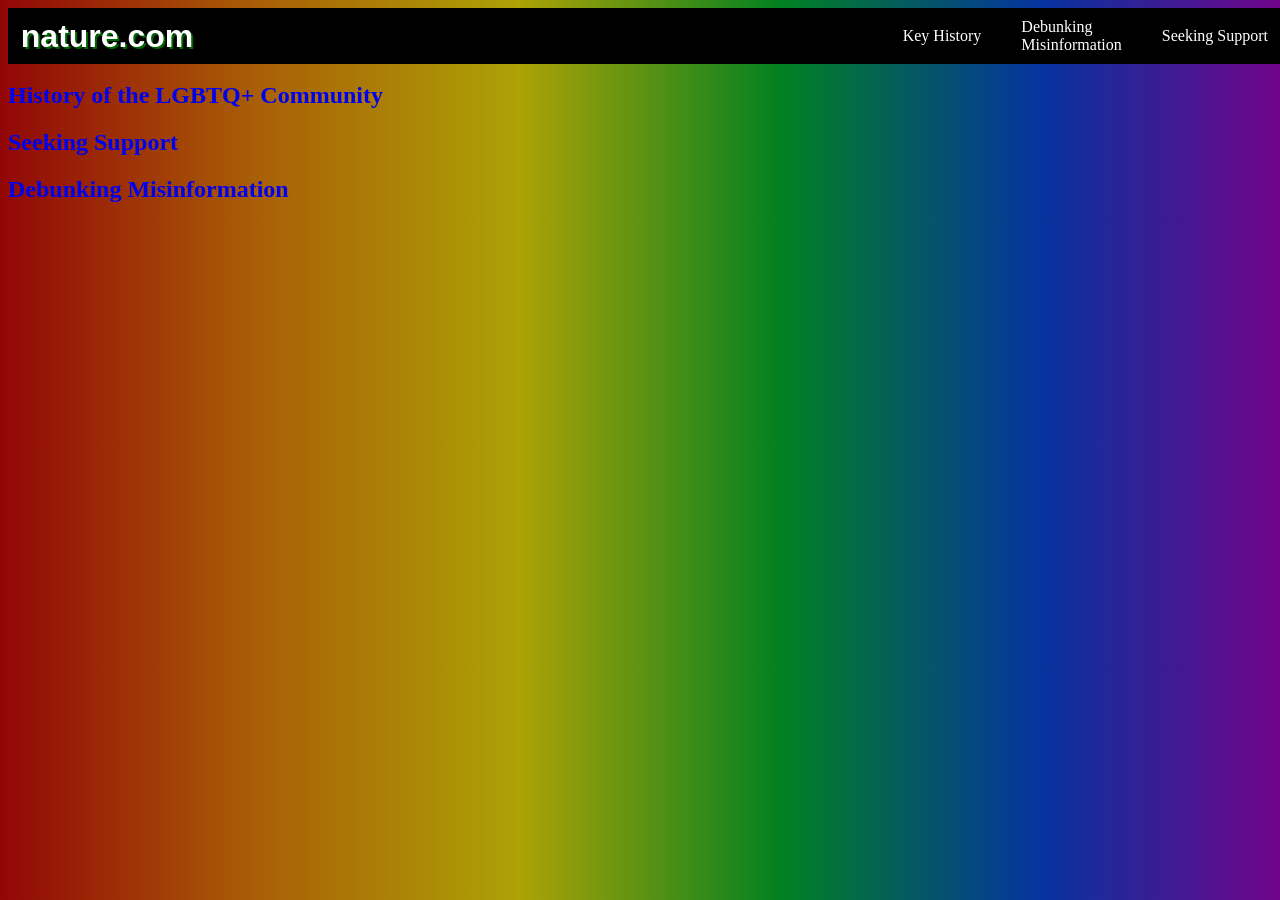
<file: src/index.html>
<!DOCTYPE html>
<html>
  <head>
    <title>nature.com</title>
    <link href="style.css" rel="stylesheet" type="text/css"/>
  </head>

  <body>
    <div class="dropdown">
      <div class="dropdown-title">
        <a href="index.html"><h1 class="title">nature.com</h1></a>
      </div>
      <div class="dropdown-buttons">
        <a href="history.html"><div class="dropdown-button">Key History</div></a>
        <a href="info.html"><div class="dropdown-button">Debunking<br>Misinformation</div></a>
          <a href="help.html"><div class="dropdown-button">Seeking Support</div></a>
      </div>
    </div>
    <br>
    <br>
    <br>
    <a href="history.html"><h2>History of the LGBTQ+ Community</h2></a>
    <a href="help.html"><h2>Seeking Support</h2></a>
    <a href="info.html"><h2>Debunking Misinformation</h2></a>
    <script src='script.js'></script>
  </body>

</html>
</file>
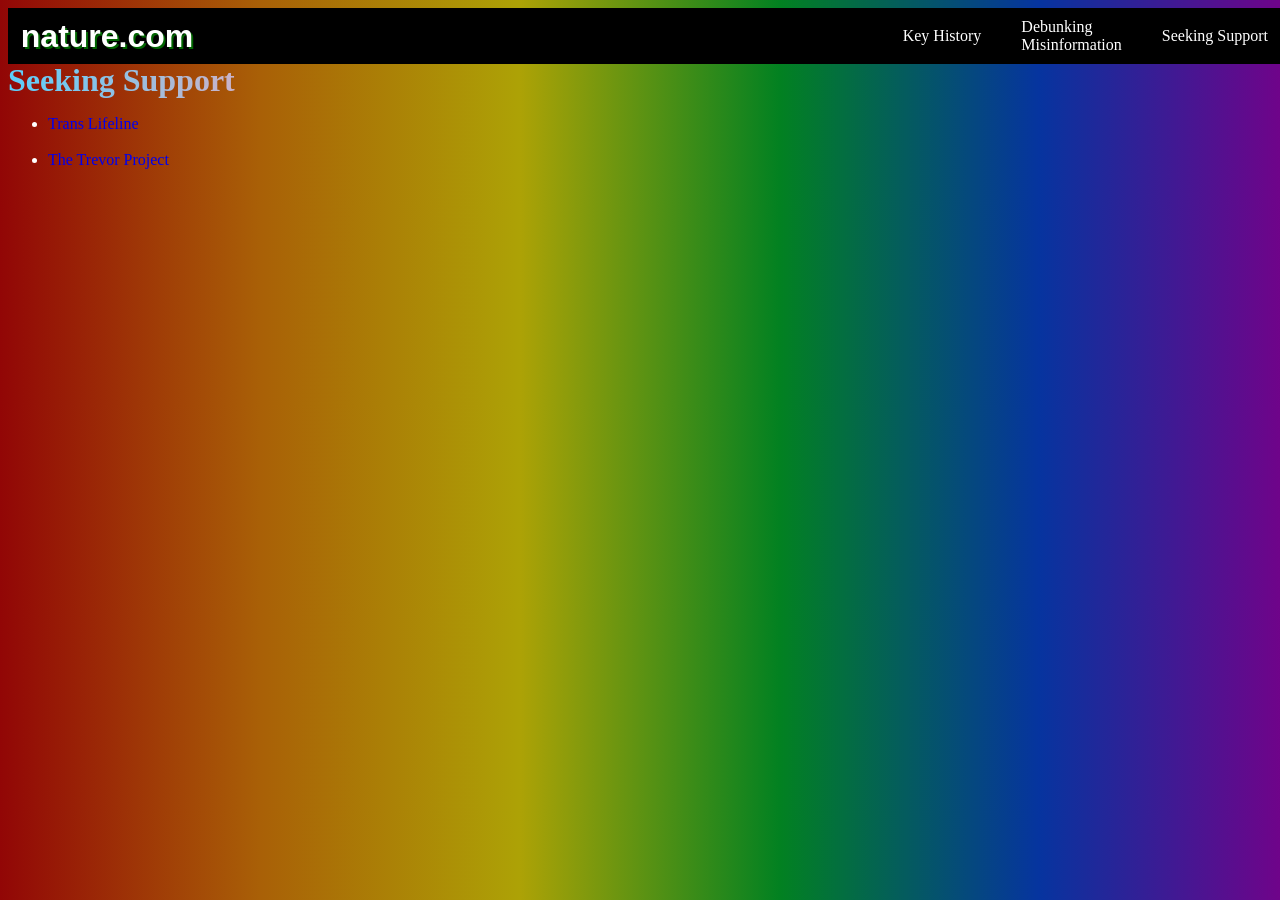
<file: src/help.html>
<!DOCTYPE html>
<html>
    <head>
        <title>nature.com</title>
        <link href="style.css" rel="stylesheet" type="text/css"/>
    </head>
    <body>
        <div class="dropdown">
            <div class="dropdown-title">
              <a href="index.html"><h1 class="title">nature.com</h1></a>
            </div>
            <div class="dropdown-buttons">
              <a href="history.html"><div class="dropdown-button">Key History</div></a>
              <a href="info.html"><div class="dropdown-button">Debunking<br>Misinformation</div></a>
                <a href="help.html"><div class="dropdown-button">Seeking Support</div></a>
            </div>
          </div>
          <br>
          <br>
          <br>
        <div>
            <h1 class="text">Seeking Support</h1>
        </div>
        <div class="card">
          <ul>
            <li><a href="https://translifeline.org/">Trans Lifeline</a></li>
            <br>
            <li><a href="https://www.thetrevorproject.org/">The Trevor Project</a></li>
            <br>
          </ul>
        </div>
        <script src='script.js'></script>
    </body>
</html>
</file>
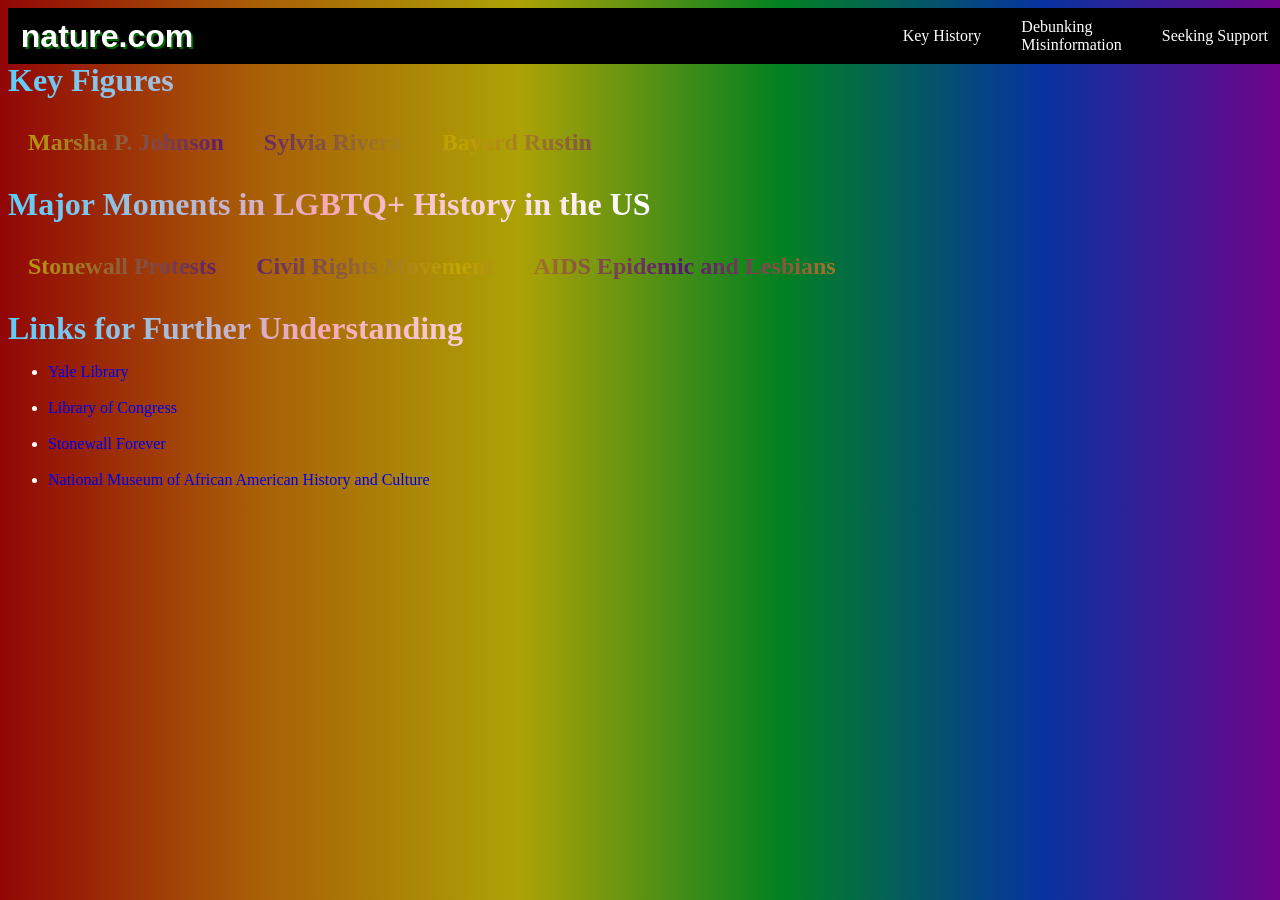
<file: src/history.html>
<!DOCTYPE html>
<html>
    <head>
        <title>nature.com</title>
        <link href="style.css" rel="stylesheet" type="text/css" />
    </head>
    <body>
        <div class="dropdown">
            <div class="dropdown-title">
              <a href="index.html"><h1 class="title">nature.com</h1></a>
            </div>
            <div class="dropdown-buttons">
              <a href="history.html"><div class="dropdown-button">Key History</div></a>
              <a href="info.html"><div class="dropdown-button">Debunking<br>Misinformation</div></a>
                <a href="help.html"><div class="dropdown-button">Seeking Support</div></a>
            </div>
          </div>
          <br>
          <br>
          <br>
        <div>
            <h1 class="text">Key Figures</h1>
        </div>
        <div class="card">
          <table>
            <tr class="text_2">
              <td>
                <h2>Marsha P. Johnson</h2>
              </td>
              <td>
                <h2>Sylvia Rivera</h2>
              </td>
              <td>
                <h2>Bayard Rustin</h2>
              </td>
            </tr>
          </table>
        </div>
        <div>
          <h1 class="text">Major Moments in LGBTQ+ History in the US</h1>
        </div>
        <div class="card">
          <table>
            <tr>
              <td>
                <h2>Stonewall Protests</h2>
              </td>
              <td>
                <h2>Civil Rights Movement</h2>
              </td>
              <td>
                <h2>AIDS Epidemic and Lesbians</h2>
              </td>
            </tr>
          </table>
        </div>
        <div>
            <h1 class="text">Links for Further Understanding</h1>
        </div>
        <div class="card">
            <ul>
              <li><a href="https://onlineexhibits.library.yale.edu/s/we-are-everywhere/page/lesbian-aids-activism">Yale Library</a></li>
              <br>
              <li><a href="https://guides.loc.gov/lgbtq-studies/stonewall-era">Library of Congress</a></li>
              <br>
              <li><a href="https://stonewallforever.org/street-transvestite-action-revolutionaries-at-the-christopher-street-liberation-day-march-1973/">Stonewall Forever</a></li>
              <br>
              <li><a href="https://nmaahc.si.edu/bayard-rustin">National Museum of African American History and Culture</a></li>
            </ul>
        </div>
        <script src='script.js'></script>
    </body>
</html>
</file>
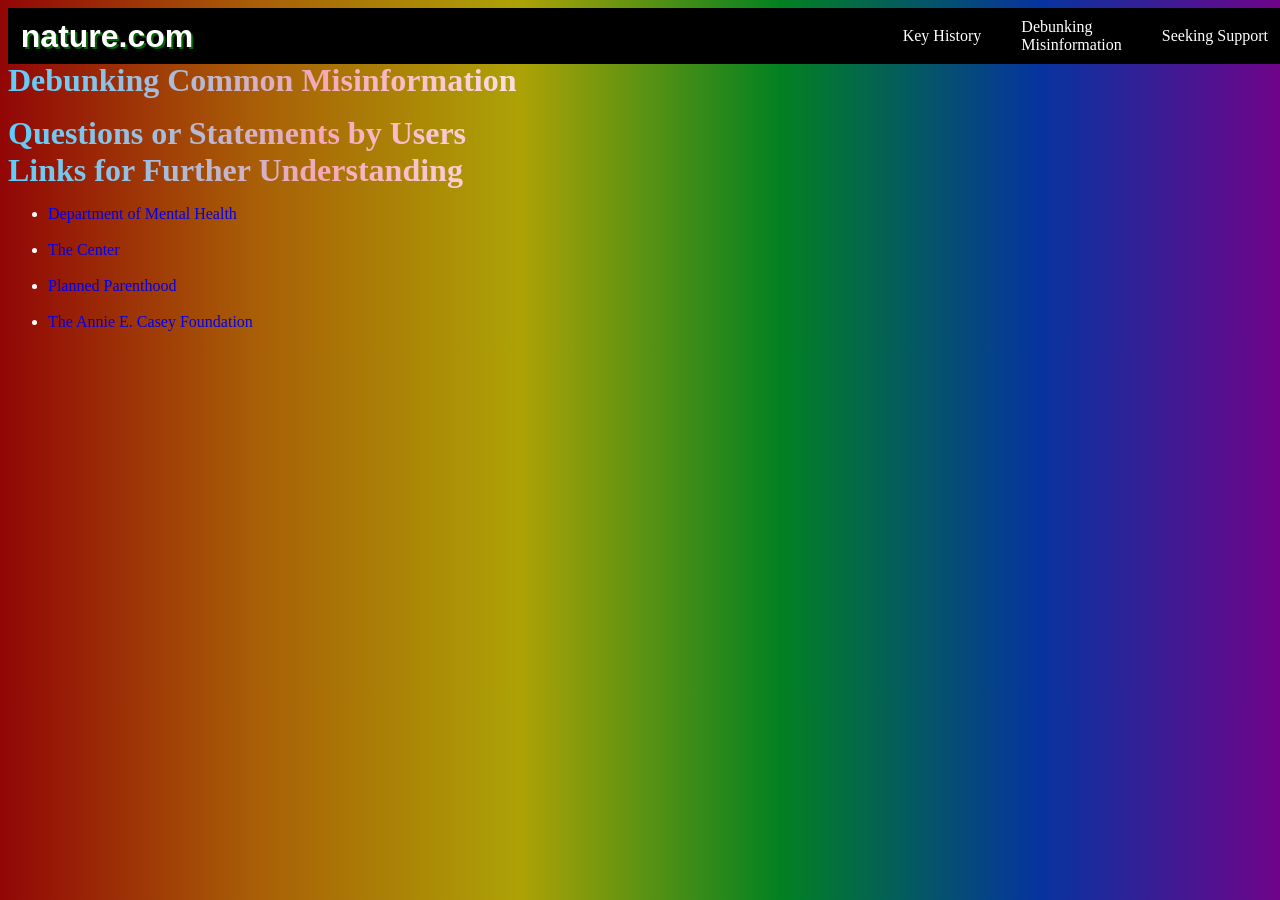
<file: src/info.html>
<!DOCTYPE html>
<html>
    <head>
        <title>nature.com</title>
        <link href="style.css" rel="stylesheet" type="text/css" />
    </head>
    <body>
        <div class="dropdown">
          <div class="dropdown-title">
            <a href="index.html"><h1 class="title">nature.com</h1></a>
          </div>
          <div class="dropdown-buttons">
            <a href="history.html"><div class="dropdown-button">Key History</div></a>
            <a href="info.html"><div class="dropdown-button">Debunking<br>Misinformation</div></a>
              <a href="help.html"><div class="dropdown-button">Seeking Support</div></a>
          </div>
        </div>
        <br>
        <br>
        <br>
        <div>
            <div>
                <h1 class="text">Debunking Common Misinformation</h1>
            </div>
            <div class="card">
                <strong>
                <ul>
                  <!-- <li>
                    "The Bible explicitly states that being LGBTQ+ is an abomination."
                    <ul>
                      <li>There are a total of 6 verses in the Bible that discuss anything regarding LGBTQ+ people/being LGBTQ+, and each of them are mistranslated and/or misinterpreted. In fact, the word "homosexuality", which is stated in many of these translated verses, was actually never present in the original texts.</li>
                    </ul>
                  </li>
                  <li>
                    "Sexual orientation is a choice, and can be changed."
                    <ul>
                      <li>There have been several studies that have found out that sexual orientation is not a choice, but could potentially be linked to biology and genetics, although a general answer regarding this has not been reached yet(Look at the <a class="white" href="https://www.apa.org/topics/lgbtq/orientation">American Psychological Association</a> and similar sites for more information). Likewise, sexual orientations cannot be changed, since they were never choices to begin with, which is why practices like Gay Conversion Therapy are not supported by (See the <a class="white" href="https://www.hrc.org/resources/the-lies-and-dangers-of-reparative-therapy">Human Rights Campaign</a>)</li>
                    </ul>
                  </li> -->
                </ul>
              </strong>
            </div>
            <div>
                <h1 class="text">Questions or Statements by Users</h1>
            </div>
              <div class="card">
                <!-- <p contenteditable="true" id="q&a"></p> -->
            </div>
            <div>
                <h1 class="text">Links for Further Understanding</h1>
            </div>
              <div class="card">
                <ul>
                  <li><a href="https://dmh.lacounty.gov/blog/2022/06/a-brief-history-of-our-lgbtqia2-s-pride-flag/">Department of Mental Health</a></li>
                  <br>
                  <li><a href="https://gaycenter.org/community/lgbtq/">The Center</a></li>
                  <br>
                  <li><a href="https://www.plannedparenthood.org/learn/sexual-orientation/sexual-orientation/what-causes-sexual-orientation">Planned Parenthood</a></li>
                  <br>
                  <li><a href="https://www.aecf.org/blog/lgbtq-definitions">The Annie E. Casey Foundation</a></li>
                </ul>
            </div>
        </div>
        <script src='script.js'></script>
    </body>
</html>
</file>
<file: src/style.css>
.title { 
    text-align: center;
    text-shadow: 2px 2px darkgreen;
    font-family: Verdana, Geneva, Tahoma, sans-serif;
    /* display: flex;
    justify-content: center;
    align-items: center; */
}

.dropdown-buttons {
    display: flex;
    justify-content: center;
    align-items: center;
}

table {
    width: 100vh;
    display: flex;
    justify-content: space-between;
    align-items: center;
    background-image: repeating-linear-gradient(90deg, #c3a600, #591673, #c3a600, #591673, #c3a600);
    background-clip: text;
    color: transparent;
}

tr {
    display: flex;
    justify-content: center;
    align-items: center;
    
}

td {
    padding: 10px 20px;
    font-size: 16px;
}

.lgbtq {
    width: 50%;
}

a {
    text-decoration: none;
}

a:hover {
    font-size: 110%;
    animation-name: rainbow;
    animation-duration: 20s;
    animation-iteration-count: infinite;
}

@keyframes rainbow {
    0% {color: #ffd800;}
    50% {color: #7902aa;}
    100% {color: #ffd800;}
}

body {
    background-image: repeating-linear-gradient(90deg, #920606, #a96007 20%, #ada206 40%, #028121 60%, #06349f 80%, #770088);
    background-size: 101.5%;
}

.text {
    background-image: repeating-linear-gradient(90deg, #5bcefb, #f5a9b8, #ffffff, #f5a9b8, #5bcefb);
    background-clip: text;
    color: transparent;
}

li {
    color: white;
}

h1 {
    color:white;
    margin: 0%;
}

p {
    color: white;
}

/* div {
    display: flex;
    justify-content: center;
    align-items: center;
} */

.dropdown {
    position: fixed;
    display: flex;
    justify-content: space-between;
    background-color: black;
    width: 100%;
    margin-bottom: auto;
    z-index: 100;
    min-height: 55px;
}
  
.dropdown-title {
    margin-left: 1%;
    color: white;
    display: flex;
    justify-content: center;
    align-items: center;
}
  
.dropdown-button {
    padding: 10px 20px;
    cursor: pointer;
    color: white;
    max-width: fit-content;
    align-items: center;
    font-size: 16px;
    justify-content: center;
}
  
.dropdown-button:hover {
    background: linear-gradient(180deg, silver, red, orange, yellow, green, blue, indigo, violet, silver);
    background-size: 400% 400%;
    animation: rainbowText;
    animation-duration: 5s;
    animation-iteration-count: infinite;
    background-clip: text;
    color: transparent;
    font-size: 125%;
}
  
@keyframes rainbowText { 
    0% {
      background-position: 0% 0%;
    }
    50% {
      background-position: 0% 100%;
    }
    100% {
      background-position: 0% 0%;
    }
}
</file>
